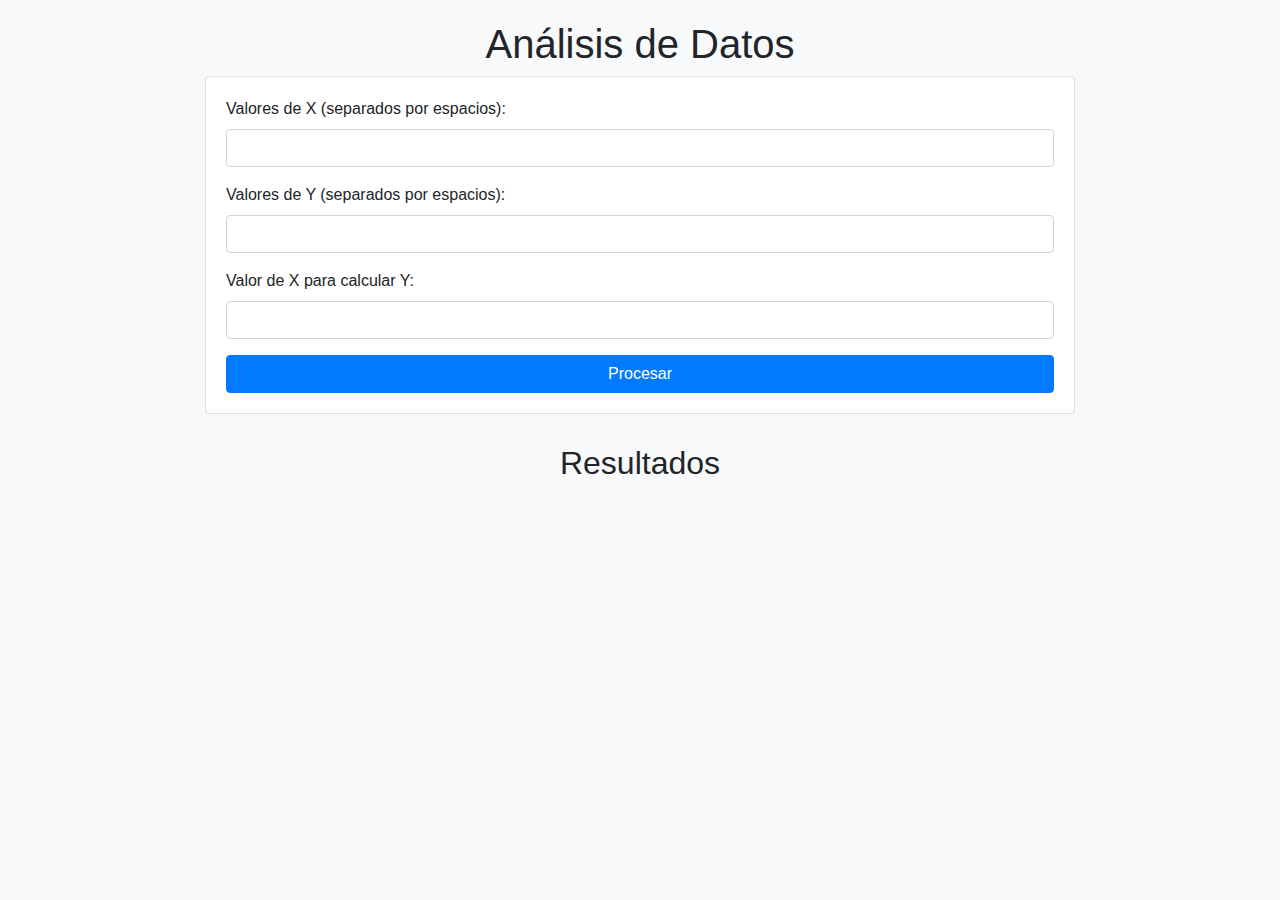
<file: Bivariantes/templates/index.html>
<!DOCTYPE html>
<html lang="en">
<head>
    <meta charset="UTF-8">
    <meta name="viewport" content="width=device-width, initial-scale=1.0">
    <title>Análisis de Datos</title>
    <!-- Bootstrap CSS -->
    <link href="https://stackpath.bootstrapcdn.com/bootstrap/4.5.2/css/bootstrap.min.css" rel="stylesheet">
    <!-- jQuery -->
    <script src="https://code.jquery.com/jquery-3.5.1.min.js"></script>
    <!-- Bootstrap JS -->
    <script src="https://stackpath.bootstrapcdn.com/bootstrap/4.5.2/js/bootstrap.bundle.min.js"></script>
    <style>
        body {
            background-color: #f8f9fa;
            margin-top: 20px;
        }
        .container {
            max-width: 900px;
        }
        .result-container {
            margin-top: 30px;
        }
        .card {
            margin-bottom: 20px;
        }
        .card-body img {
            max-width: 100%;
        }
    </style>
</head>
<body>
    <div class="container">
        <h1 class="text-center">Análisis de Datos</h1>
        <div class="card">
            <div class="card-body">
                <form id="data-form">
                    <div class="form-group">
                        <label for="vecx">Valores de X (separados por espacios):</label>
                        <input type="text" class="form-control" id="vecx" name="vecx" required>
                    </div>
                    <div class="form-group">
                        <label for="vecy">Valores de Y (separados por espacios):</label>
                        <input type="text" class="form-control" id="vecy" name="vecy" required>
                    </div>
                    <div class="form-group">
                        <label for="x_input">Valor de X para calcular Y:</label>
                        <input type="number" class="form-control" id="x_input" name="x_input" required>
                    </div>
                    <button type="submit" class="btn btn-primary btn-block">Procesar</button>
                </form>
            </div>
        </div>

        <div class="result-container">
            <h2 class="text-center">Resultados</h2>
            <div id="resultados"></div>
        </div>
    </div>

    <script>
        $(document).ready(function(){
            $('#data-form').on('submit', function(event){
                event.preventDefault();
                $.ajax({
                    url: '/process',
                    method: 'POST',
                    data: $(this).serialize(),
                    success: function(response){
                        if (typeof response === 'string') {
                            $('#resultados').html('<div class="alert alert-danger">' + response + '</div>');
                        } else {
                            let html = '';

                            html += crearTablaMatriz('Matriz de Frecuencias Absolutas', response.matrizF);
                            html += crearTablaMatriz('Matriz de Frecuencias Relativas', response.matrizFR);
                            html += crearTablaMedidas('Medidas de Centralidad y Dispersión (Variable X)', response.medidas_x);
                            html += crearTablaMedidas('Medidas de Centralidad y Dispersión (Variable Y)', response.medidas_y);

                            html += '<div class="card"><div class="card-body">';
                            html += '<h3 class="card-title">Covarianza</h3>';
                            html += '<p>' + response.covarianza + '</p>';
                            html += '</div></div>';

                            html += '<div class="card"><div class="card-body">';
                            html += '<h3 class="card-title">Recta de Regresión</h3>';
                            html += '<p>Y = ' + response.recta_regresion.a.toFixed(2) + ' + ' + response.recta_regresion.b.toFixed(2) + ' * X</p>';
                            html += '</div></div>';

                            html += '<div class="card"><div class="card-body">';
                            html += '<h3 class="card-title">Valor de Y para X = ' + response.x_input + '</h3>';
                            html += '<p>' + response.y_output + '</p>';
                            html += '</div></div>';

                            html += '<div class="card"><div class="card-body">';
                            html += '<h3 class="card-title">Gráfica de la Recta de Regresión</h3>';
                            html += '<img src="' + response.img_regresion + '" class="img-fluid"/>';
                            html += '</div></div>';

                            html += '<div class="card"><div class="card-body">';
                            html += '<h3 class="card-title">Gráfica 3D de Frecuencias Absolutas</h3>';
                            html += '<img src="' + response.img_3d_abs + '" class="img-fluid"/>';
                            html += '</div></div>';

                            html += '<div class="card"><div class="card-body">';
                            html += '<h3 class="card-title">Gráfica 3D de Frecuencias Relativas</h3>';
                            html += '<img src="' + response.img_3d_rel + '" class="img-fluid"/>';
                            html += '</div></div>';

                            $('#resultados').html(html);
                        }
                    }
                });
            });
        });

        function crearTablaMatriz(titulo, matriz) {
            let html = '<div class="card"><div class="card-body">';
            html += '<h3 class="card-title">' + titulo + '</h3>';
            html += '<table class="table table-striped table-bordered"><thead><tr>';
            
            // Crear cabeceras
            for (let i = 0; i <= matriz[0].length; i++) {
                if (i === 0) {
                    html += '<th></th>';
                } else {
                    html += '<th>y' + i + '</th>';
                }
            }
            html += '</tr></thead><tbody>';

            // Crear filas
            for (let i = 0; i < matriz.length; i++) {
                html += '<tr>';
                html += '<th>x' + (i + 1) + '</th>';
                for (let j = 0; j < matriz[i].length; j++) {
                    html += '<td>' + matriz[i][j].toFixed(2) + '</td>';
                }
                html += '</tr>';
            }
            html += '</tbody></table>';
            html += '</div></div>';
            return html;
        }

        function crearTablaMedidas(titulo, medidas) {
            let html = '<div class="card"><div class="card-body">';
            html += '<h3 class="card-title">' + titulo + '</h3>';
            html += '<table class="table table-striped table-bordered"><thead><tr>';
            html += '<th>Medida</th><th>Valor</th>';
            html += '</tr></thead><tbody>';

            for (let medida in medidas) {
                html += '<tr>';
                html += '<td>' + medida + '</td>';
                html += '<td>' + medidas[medida].toFixed(2) + '</td>';
                html += '</tr>';
            }
            html += '</tbody></table>';
            html += '</div></div>';
            return html;
        }
    </script>
</body>
</html>
</file>
